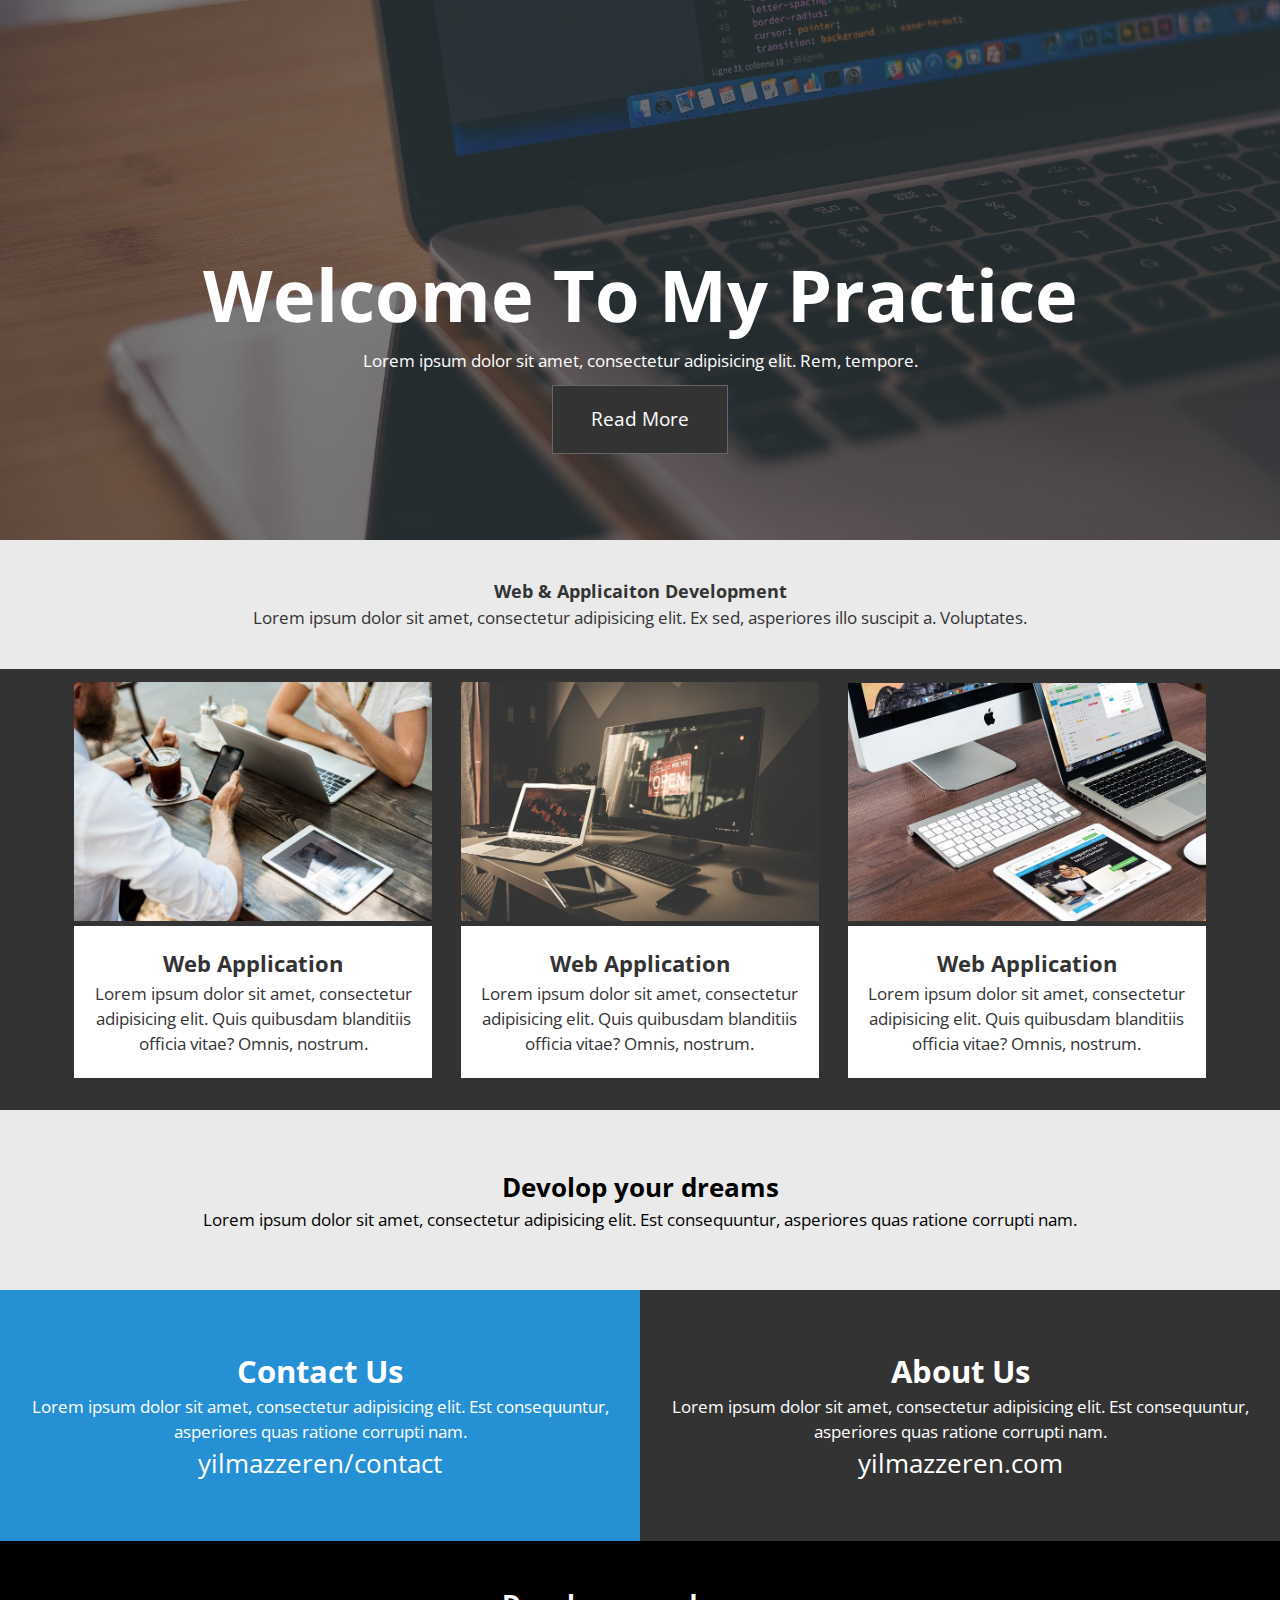
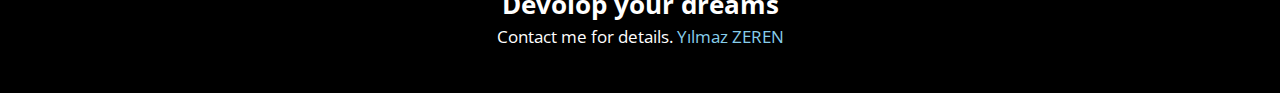
<file: Uygulama/Dosya/index.html>
<!DOCTYPE html>
<html lang="en">
<head>
    <meta charset="UTF-8">
    <title>Practice</title>
    <link rel="stylesheet" href="style.css">
    <link href="https://fonts.googleapis.com/css?family=Open+Sans&display=swap" rel="stylesheet">
</head>
<body>
    
     <header>
        <div class="bg-image">
        </div>
        
        <div class="content">
            <h1>Welcome To My Practice</h1>
            <p>Lorem ipsum dolor sit amet, consectetur adipisicing elit. Rem, tempore.</p>
            
            <a href="#" class="btn">Read More</a>
        </div>
    </header>
    
     <main>
        
        <section id="section-a">
        <div class="content">
            <h2>Web & Applicaiton Development</h2>
            
            <p>Lorem ipsum dolor sit amet, consectetur adipisicing elit. Ex sed, asperiores illo suscipit a. Voluptates.</p>
            
        </div>    
            
            
        </section>
        
        <section id="section-b">
            <ul>
                <li>
                   <div class="col"><img src="image/11.jpeg" alt=""></div>
                   <div class="col-content">
                       <h3>Web Application</h3>
                       <p>Lorem ipsum dolor sit amet, consectetur adipisicing elit. Quis quibusdam blanditiis officia vitae? Omnis, nostrum.</p>
                   </div>
                    
                </li>
                <li>
                   <div class="col"><img src="image/12.jpeg" alt=""></div>
                   <div class="col-content">
                       <h3>Web Application</h3>
                       <p>Lorem ipsum dolor sit amet, consectetur adipisicing elit. Quis quibusdam blanditiis officia vitae? Omnis, nostrum.</p>
                   </div>
                    
                </li>
                <li>
                   <div class="col"><img src="image/13.jpeg" alt=""></div>
                   <div class="col-content">
                       <h3>Web Application</h3>
                       <p>Lorem ipsum dolor sit amet, consectetur adipisicing elit. Quis quibusdam blanditiis officia vitae? Omnis, nostrum.</p>
                   </div>
                    
                </li>
            </ul>
            
            
            
        </section>
        
        <section id="section-c">
            <div class="content">
                <h3>Devolop your dreams</h3>
                <p>Lorem ipsum dolor sit amet, consectetur adipisicing elit. Est consequuntur, asperiores quas ratione corrupti nam.</p>
            </div>
        </section>
        
        <section id="section-d">
            <div class="content">
                <h3>Contact Us</h3>
                <p>Lorem ipsum dolor sit amet, consectetur adipisicing elit. Est consequuntur, asperiores quas ratione corrupti nam.</p>
                yilmazzeren/contact
            </div>
            <div class="content-2">
                <h3>About Us</h3>
                <p>Lorem ipsum dolor sit amet, consectetur adipisicing elit. Est consequuntur, asperiores quas ratione corrupti nam.</p>
                yilmazzeren.com
            </div>
        </section>
    </main>
    
    <footer>
        <div class="content">
            <h4>Devolop your dreams</h4>
            <p>Contact me for details. <a href="#">Yılmaz ZEREN</a></p>
        </div>
    </footer>
    
</body>
</html>
</file>
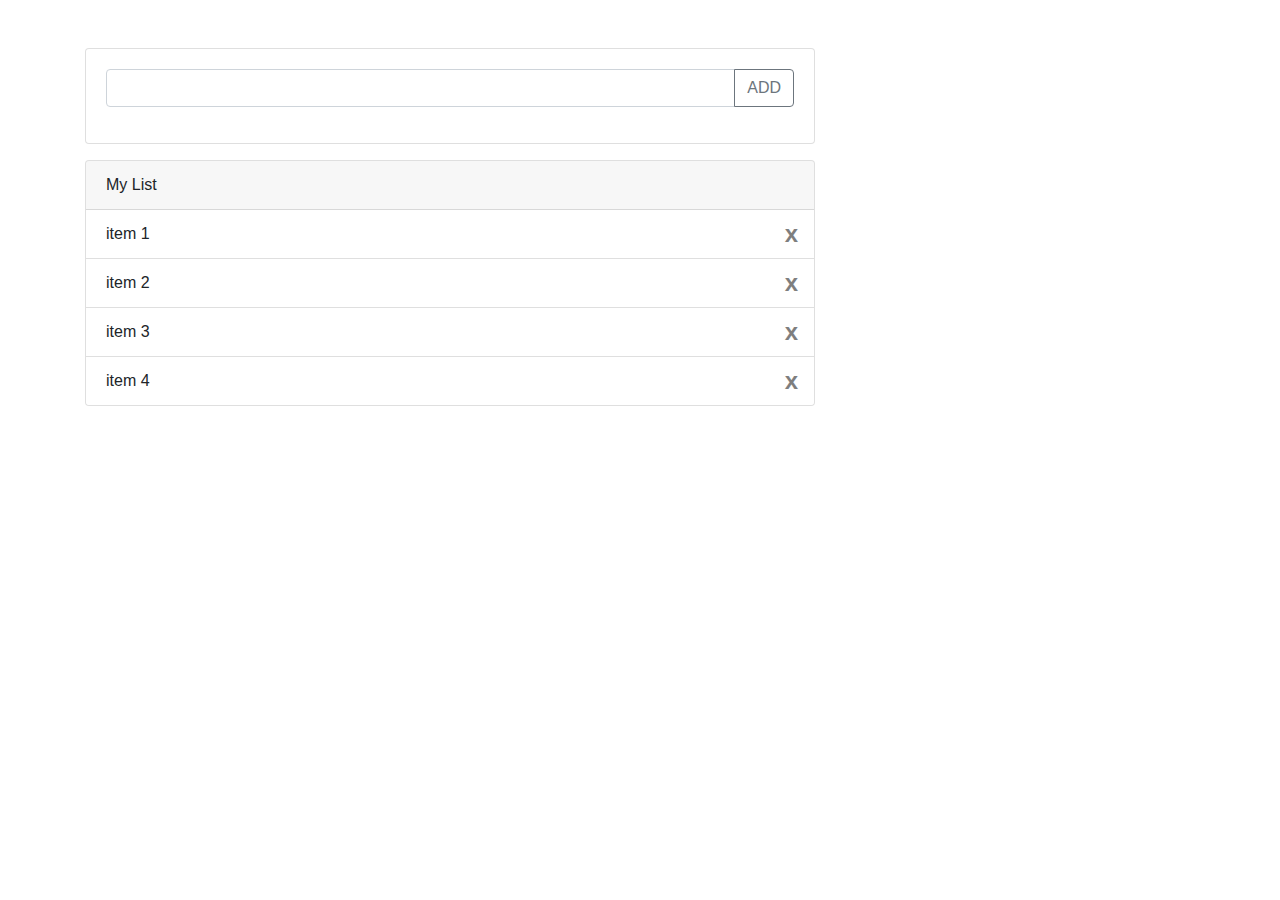
<file: todoapp/deneme.html>
<!DOCTYPE html>
<html lang="en">

<head>
    <meta charset="UTF-8">
    <title>Document</title>
    <link rel="stylesheet" href="https://stackpath.bootstrapcdn.com/bootstrap/4.3.1/css/bootstrap.min.css" integrity="sha384-ggOyR0iXCbMQv3Xipma34MD+dH/1fQ784/j6cY/iJTQUOhcWr7x9JvoRxT2MZw1T" crossorigin="anonymous">
    <link rel="stylesheet" href="deneme.css">
</head>

<body>


    <div class="container">
        <div class="row">
            <div class="cold-lg-6 col-md-8 mt-5">
                <div class="card">
                    <div class="card-body">
                        <div class="input-group mb-3">
                            <input type="text" class="form-control" id="createbtn">
                            <div class="input-group-append">
                                <button type="button" class="btn btn-outline-secondary" id="txtbuton">ADD</button>
                            </div>
                        </div>
                    </div>
                </div>
                <div class="card mt-3">
                    <div class="card-header">My List
                        
                        <button type="button" class="btn btn-danger btn-sm d-none " id="deleteall">Delete all</button>
                    </div>
                    <ul id="myList" class="list-group list-group-flush"></ul>
                </div>
            </div>
        </div>
    </div>










    <script src="deneme.js" type="text/javascript"></script>
    <script src="https://code.jquery.com/jquery-3.3.1.slim.min.js" integrity="sha384-q8i/X+965DzO0rT7abK41JStQIAqVgRVzpbzo5smXKp4YfRvH+8abtTE1Pi6jizo" crossorigin="anonymous"></script>
    <script src="https://cdnjs.cloudflare.com/ajax/libs/popper.js/1.14.7/umd/popper.min.js" integrity="sha384-UO2eT0CpHqdSJQ6hJty5KVphtPhzWj9WO1clHTMGa3JDZwrnQq4sF86dIHNDz0W1" crossorigin="anonymous"></script>
    <script src="https://stackpath.bootstrapcdn.com/bootstrap/4.3.1/js/bootstrap.min.js" integrity="sha384-JjSmVgyd0p3pXB1rRibZUAYoIIy6OrQ6VrjIEaFf/nJGzIxFDsf4x0xIM+B07jRM" crossorigin="anonymous"></script>

</body>

</html>
</file>
<file: Uygulama/Dosya/style.css>
*{
    margin: 0;
    padding: 0;
    box-sizing: border-box;
}

html{
    font-size: 7px;
    
}

body{
    font-family: 'Open Sans', sans-serif;
    background-color: #333;
    line-height: 1.5;
    text-align: center;
    
}


.bg-image{
    background-image: url(image/bg.jpeg);
    width: 100%;
    height:45rem;
    opacity: 0.4;
    background-size: cover;
    background-position: center;
    
}
p{
    font-size: 1.4rem;
}
a{
    text-decoration: none;
    color: skyblue;
}

/*Headar*/
header{
    height: 45rem;
    position: relative;
}

header .content{
    position: absolute;
    text-align: center;
    width: 100%;
   top: 20rem;
    color: white;
}


header h1{
    font-size: 6rem;
}

.btn{
    border: 1px solid #666;
    margin-top: 1rem;
    color: #fff;
    padding: 1.6rem 3.2rem;
    background-color: #333;
    display: inline-block;
    font-size: 1.6rem;
    transition: all 0.3s;
}

.btn:hover{
    background-color: #aeaeae;
    color: white;
}

/*Main*/
#section-a{
    background-color: #eaeaea;
    color: #333;
    padding: 3.2rem 0;
}

#section-b ul{
    text-decoration: none;
}

#section-b img{
    width: 100%;
    height: auto;
    
}

#section-b .col-content{
    padding: 1.8rem 0;
    background: white;
    color:#333;
    font-size: 1.6rem;
}

#section-c .content{
    background-color: #EAEAEA;
    padding: 4.8rem 0;
    margin-top: 1.6rem;
    
}

#section-c h3{
    font-size: 2.2rem;
}

#section-d .content{
    background-color: #2690D4;
    padding: 4.8rem 0;
    color: white;
    font-size: 2.2rem;
}
#section-d .content-2{
     background-color: #333;
    padding: 4.8rem 0;
    color: white;
    font-size: 2.2rem;
}
/*footer*/

footer{
    background-color: black;
}
footer .content{
    color: white;
    font-size: 2.2rem;
    padding: 3.6rem 0;
}

@media screen and (min-width:800px) {
    
    html{
        font-size: 9px;
    }
   
}

@media screen and (min-width:1200px) {
    
    #section-b li{
        width: 28%;
        display: inline-block;
        margin: 1%;
        
    }
    
    #section-d .content{
        width: 50%;
        float: left;
    }
    
    html{
        font-size: 12px;
    }
}
</file>
<file: todoapp/deneme.css>
ul li.checked{
    background: #888;
    color: #fff;
    text-decoration: line-through;
}

.close{
    position: absolute;
    right: 0;
    top: 0;
    padding: 12px 16px 12px 16px;
    
}
#deleteall{
    float: right;
}
</file>
